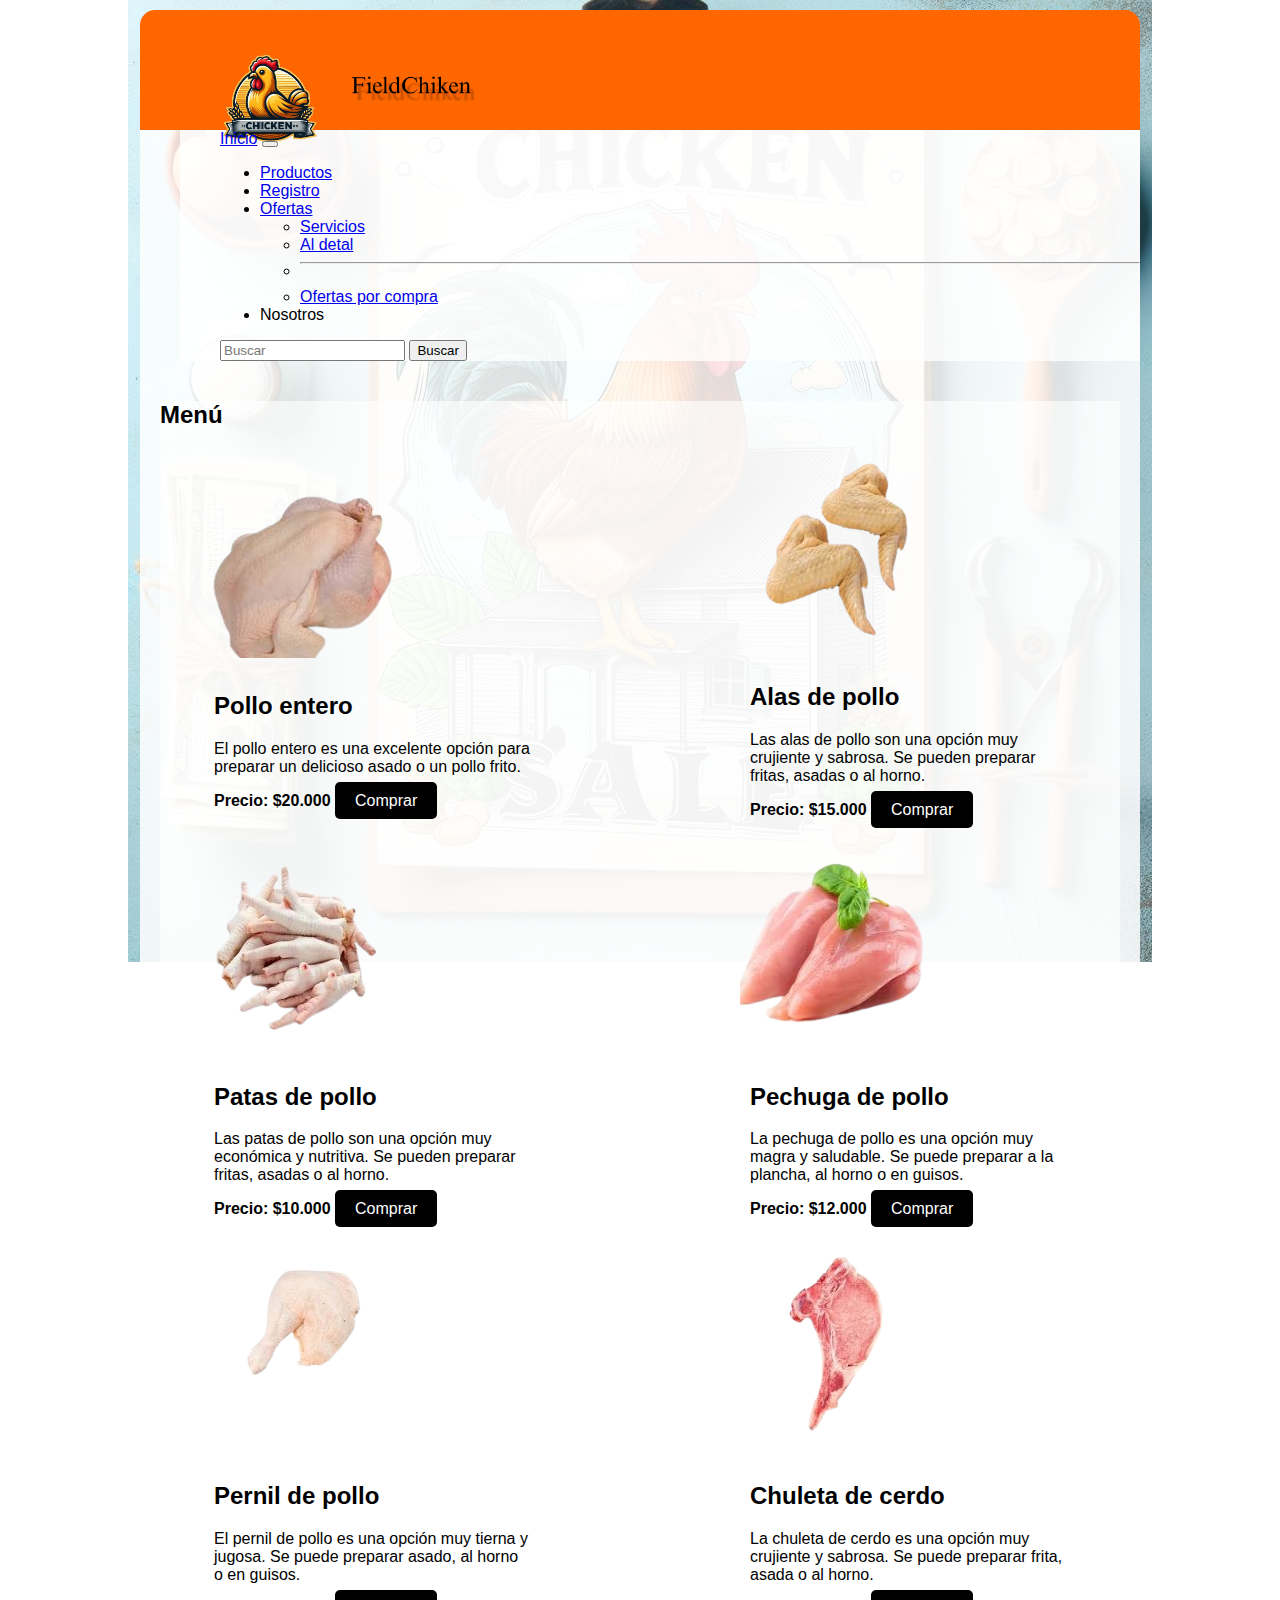
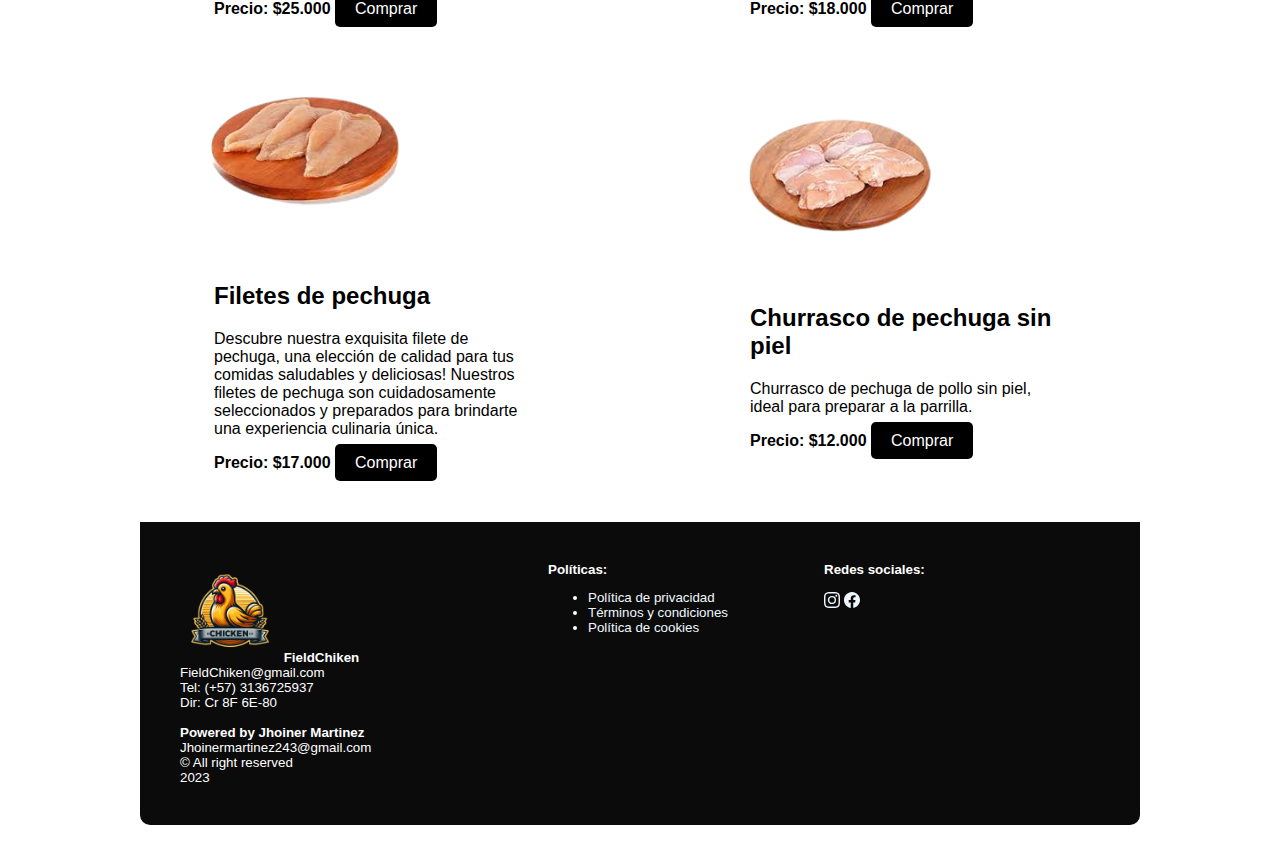
<file: index.html>
<!DOCTYPE html>
<html lang="es">
<head>
    <meta charset="UTF-8">
    <meta name="viewport" content="width=device-width, initial-scale=1.0">
    <link rel="stylesheet" href="estilos/estilo_general.css">
    <link href="https://cdn.jsdelivr.net/npm/bootstrap@5.3.2/dist/css/bootstrap.min.css" rel="stylesheet" integrity="sha384-T3c6CoIi6uLrA9TneNEoa7RxnatzjcDSCmG1MXxSR1GAsXEV/Dwwykc2MPK8M2HN" crossorigin="anonymous">
    <script src="https://cdn.jsdelivr.net/npm/bootstrap@5.3.2/dist/js/bootstrap.bundle.min.js" integrity="sha384-C6RzsynM9kWDrMNeT87bh95OGNyZPhcTNXj1NW7RuBCsyN/o0jlpcV8Qyq46cDfL" crossorigin="anonymous"></script>
    <title>Inicio bienvenido</title>
</head>
<body>
    <div class="container">
        <header>
            <img src="imagenes/renova.png.png" alt="" height="120px" width="120px">
            <img src="imagenes/Picsart_23-12-03_17-24-57-703.png" alt="" height="150px" width="150px">
            
        </header>
       

        <nav>
          
          <nav class="navbar navbar-expand-lg" style="justify-content: center;">
            <div class="container-fluid">
              <a class="navbar-brand" href="index.html">Inicio</a>
              <button class="navbar-toggler" type="button" data-bs-toggle="collapse" data-bs-target="#navbarSupportedContent" aria-controls="navbarSupportedContent" aria-expanded="false" aria-label="Toggle navigation">
                <span class="navbar-toggler-icon"></span>
              </button>
              <div class="collapse navbar-collapse" id="navbarSupportedContent">
                <ul class="navbar-nav me-auto mb-2 mb-lg-0">
                  <li class="nav-item">
                    <a class="nav-link active" aria-current="page" href="productos.html">Productos</a>
          
                  </li>
                  <li class="nav-item">
                    <a class="nav-link" href="registro.html">Registro</a>
                  </li>
                  <li class="nav-item dropdown">
                    <a class="nav-link dropdown-toggle" href="#" role="button" data-bs-toggle="dropdown" aria-expanded="false">
                      Ofertas
                    </a>
                    <ul class="dropdown-menu">
                      <li><a class="dropdown-item" href="#">Servicios</a></li>
                      <li><a class="dropdown-item" href="#">Al detal</a></li>
                      <li><hr class="dropdown-divider"></li>
                      <li><a class="dropdown-item" href="ofertas.html">Ofertas por compra</a></li>
                    </ul>
                  </li>
                  <li class="nav-item">
                    <a class="nav-link disabled" aria-disabled="true">Nosotros</a>
                  </li>
                </ul>
                <form class="d-flex" role="Buscar">
                  <input class="form-control me-2" type="Buscar" placeholder="Buscar" aria-label="Buscar">
                  <button class="btn btn-outline-success" type="submit">Buscar</button>
                </form>
              </div>
            </div>
          </nav>
      </nav>
        <div class="contenido">
            <main>
              <section class="menu">
                <h2>Menú</h2>
                <div class="productos">
                  <section class="producto-lado-a-lado">
                    <div class="imagen">
                      <img src="imagenes/pollo.png" alt="Pollo entero" width="200" height="200">
                    </div>
                    <div class="informacion">
                      <h2>Pollo entero</h2>
                      <p>El pollo entero es una excelente opción para preparar un delicioso asado o un pollo frito.</p>
                      <strong>Precio: $20.000</strong>
                      <a href="pollo.html" class="boton-compra">
                        Comprar
                      </a>
                    </div>                                                             
                  </section>

                  <div class="espacio"></div>
                  <section class="producto-lado-a-lado">
                    <div class="imagen">
                      <img src="imagenes/Ala.png" alt="Alas de pollo" width="200" height="200">
                    </div>
                    <div class="informacion">
                      <h2>Alas de pollo</h2>
                      <p>Las alas de pollo son una opción muy crujiente y sabrosa. Se pueden preparar fritas, asadas o al horno.</p>
                      <strong>Precio: $15.000</strong>
                      <a href="#" class="boton-compra">
                        Comprar
                      </a>
                    </div>
                  </section>
                  <section class="producto-lado-a-lado">
                    <div class="imagen">
                      <img src="imagenes/pata.png" alt="Patas de pollo" width="200" height="200">
                    </div>
                    <div class="informacion">
                      <h2>Patas de pollo</h2>
                      <p>Las patas de pollo son una opción muy económica y nutritiva. Se pueden preparar fritas, asadas o al horno.</p>
                      <strong>Precio: $10.000</strong>
                      <a href="#" class="boton-compra">
                        Comprar
                      </a>
                    </div>
                  </section>
                  <div class="espacio"></div>
                  <section class="producto-lado-a-lado">
                    <div class="imagen">
                      <img src="imagenes/pechuga.png" alt="Pechuga de pollo" width="200" height="200">
                    </div>
                    <div class="informacion">
                      <h2>Pechuga de pollo</h2>
                      <p>La pechuga de pollo es una opción muy magra y saludable. Se puede preparar a la plancha, al horno o en guisos.</p>
                      <strong>Precio: $12.000</strong>
                      <a href="#" class="boton-compra">
                        Comprar
                      </a>
                    </div>
                  </section>
                </div>
              </section>
              <section class="menu">
            
                <div class="productos">
                  <section class="producto-lado-a-lado">
                    <div class="imagen">
                      <img src="imagenes/pernil2.png" alt="Pernil de pollo" width="200" height="200">
                    </div>
                    <div class="informacion">
                      <h2>Pernil de pollo</h2>
                      <p>El pernil de pollo es una opción muy tierna y jugosa. Se puede preparar asado, al horno o en guisos.</p>
                      <strong>Precio: $25.000</strong>
                      <a href="pernil-de-pollo.html" class="boton-compra">
                        Comprar
                      </a>
                    </div>
                  </section>
                  <div class="espacio"></div>
                  <section class="producto-lado-a-lado">
                    <div class="imagen">
                      <img src="imagenes/chuleta.png" alt="Chuleta de pollo" width="200" height="200">
                    </div>
                    <div class="informacion">
                      <h2>Chuleta de cerdo</h2>
                      <p>La chuleta de cerdo es una opción muy crujiente y sabrosa. Se puede preparar frita, asada o al horno.</p>
                      <strong>Precio: $18.000</strong>
                      <a href="chuleta-de-pollo.html" class="boton-compra">
                        Comprar
                      </a>
                    </div>
                  </section>
                </div>
                <div class="productos">
                <section class="producto-lado-a-lado">
                  <div class="imagen">
                    <img src="imagenes/filetes-removebg-preview.png" alt="Chuleta de pollo" width="200" height="200">
                  </div>
                  <div class="informacion">
                    <h2>Filetes de pechuga</h2>
                    <p>Descubre nuestra exquisita filete de pechuga, una elección de calidad para tus comidas saludables y deliciosas! Nuestros filetes de pechuga son cuidadosamente seleccionados y preparados para brindarte una experiencia culinaria única. </p>
                    <strong>Precio: $17.000</strong>
                    <a href="filetes-de-pollo.html" class="boton-compra">
                      Comprar
                    </a>
                  </div>
                </section>
                <div class="espacio"></div>
                <section class="producto-lado-a-lado">
                  <div class="imagen">
                    <img src="imagenes/imageschurrasco-removebg-preview.png" alt="Chuleta de pollo" width="200" height="200">
                  </div>
                  <div class="informacion">
                    <h2>Churrasco de pechuga sin piel</h2>
                    <p>Churrasco de pechuga de pollo sin piel, ideal para preparar a la parrilla. </p>
                    <strong>Precio: $12.000</strong>
                    <a href="churrasco-de-pollo.html" class="boton-compra">
                      Comprar
                    </a>
                  </div>
                </section>
              </div>
              
            </main>

           
        </div>
        <footer>
            <div class="izq">
              <img src="imagenes/renova.png.png" alt="" height="100px" width="100px">
                <strong>FieldChiken</strong><br>
                FieldChiken@gmail.com<br>
                Tel: (+57) 3136725937<br>
                Dir: Cr 8F 6E-80<br><br>
                <strong>Powered by Jhoiner Martinez</strong><br>
                Jhoinermartinez243@gmail.com<br>
                &copy; All right reserved<br>
                2023
            </div>

            <div class="centro">
                <strong>Políticas:</strong><br>
                <ul>
                    <li><a href="##">Política de privacidad</a></li>
                    <li><a href="##">Términos y condiciones</a></li>
                    <li><a href="##">Política de cookies</a></li>
                </ul>
            </div>

            <div class="der">
                <strong>Redes sociales:</strong><br><br>
                <a href="https://www.instagram.com"><svg xmlns="http://www.w3.org/2000/svg" width="16" height="16" fill="currentColor" class="bi bi-instagram" viewBox="0 0 16 16">
                    <path d="M8 0C5.829 0 5.556.01 4.703.048 3.85.088 3.269.222 2.76.42a3.917 3.917 0 0 0-1.417.923A3.927 3.927 0 0 0 .42 2.76C.222 3.268.087 3.85.048 4.7.01 5.555 0 5.827 0 8.001c0 2.172.01 2.444.048 3.297.04.852.174 1.433.372 1.942.205.526.478.972.923 1.417.444.445.89.719 1.416.923.51.198 1.09.333 1.942.372C5.555 15.99 5.827 16 8 16s2.444-.01 3.298-.048c.851-.04 1.434-.174 1.943-.372a3.916 3.916 0 0 0 1.416-.923c.445-.445.718-.891.923-1.417.197-.509.332-1.09.372-1.942C15.99 10.445 16 10.173 16 8s-.01-2.445-.048-3.299c-.04-.851-.175-1.433-.372-1.941a3.926 3.926 0 0 0-.923-1.417A3.911 3.911 0 0 0 13.24.42c-.51-.198-1.092-.333-1.943-.372C10.443.01 10.172 0 7.998 0h.003zm-.717 1.442h.718c2.136 0 2.389.007 3.232.046.78.035 1.204.166 1.486.275.373.145.64.319.92.599.28.28.453.546.598.92.11.281.24.705.275 1.485.039.843.047 1.096.047 3.231s-.008 2.389-.047 3.232c-.035.78-.166 1.203-.275 1.485a2.47 2.47 0 0 1-.599.919c-.28.28-.546.453-.92.598-.28.11-.704.24-1.485.276-.843.038-1.096.047-3.232.047s-2.39-.009-3.233-.047c-.78-.036-1.203-.166-1.485-.276a2.478 2.478 0 0 1-.92-.598 2.48 2.48 0 0 1-.6-.92c-.109-.281-.24-.705-.275-1.485-.038-.843-.046-1.096-.046-3.233 0-2.136.008-2.388.046-3.231.036-.78.166-1.204.276-1.486.145-.373.319-.64.599-.92.28-.28.546-.453.92-.598.282-.11.705-.24 1.485-.276.738-.034 1.024-.044 2.515-.045v.002zm4.988 1.328a.96.96 0 1 0 0 1.92.96.96 0 0 0 0-1.92zm-4.27 1.122a4.109 4.109 0 1 0 0 8.217 4.109 4.109 0 0 0 0-8.217zm0 1.441a2.667 2.667 0 1 1 0 5.334 2.667 2.667 0 0 1 0-5.334z"/>
                </svg></a>
                <a href="https://www.facebook.com/"><svg xmlns="http://www.w3.org/2000/svg" width="16" height="16" fill="currentColor" class="bi bi-facebook" viewBox="0 0 16 16">
                    <path d="M16 8.049c0-4.446-3.582-8.05-8-8.05C3.58 0-.002 3.603-.002 8.05c0 4.017 2.926 7.347 6.75 7.951v-5.625h-2.03V8.05H6.75V6.275c0-2.017 1.195-3.131 3.022-3.131.876 0 1.791.157 1.791.157v1.98h-1.009c-.993 0-1.303.621-1.303 1.258v1.51h2.218l-.354 2.326H9.25V16c3.824-.604 6.75-3.934 6.75-7.951"/>
                  </svg></a>
            </div>
        </footer>
    </div>
</body>
</html>
</file>
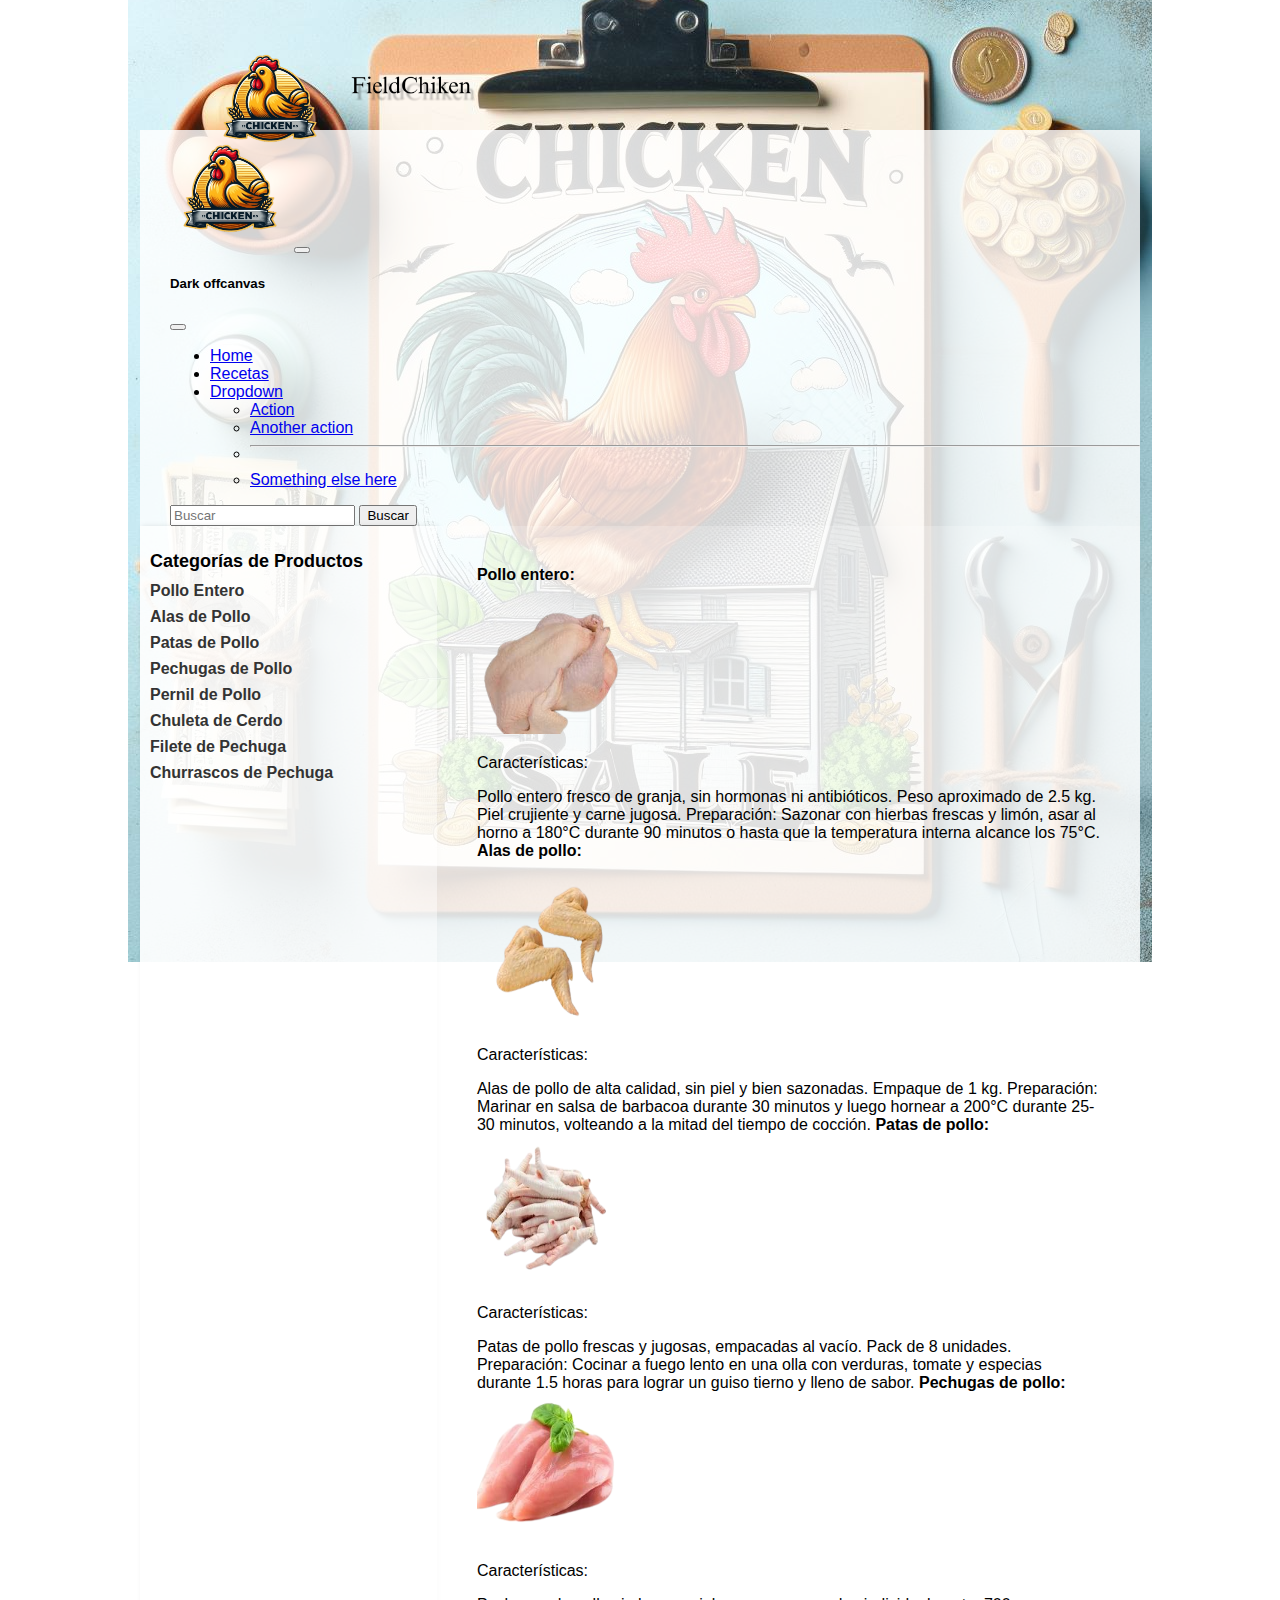
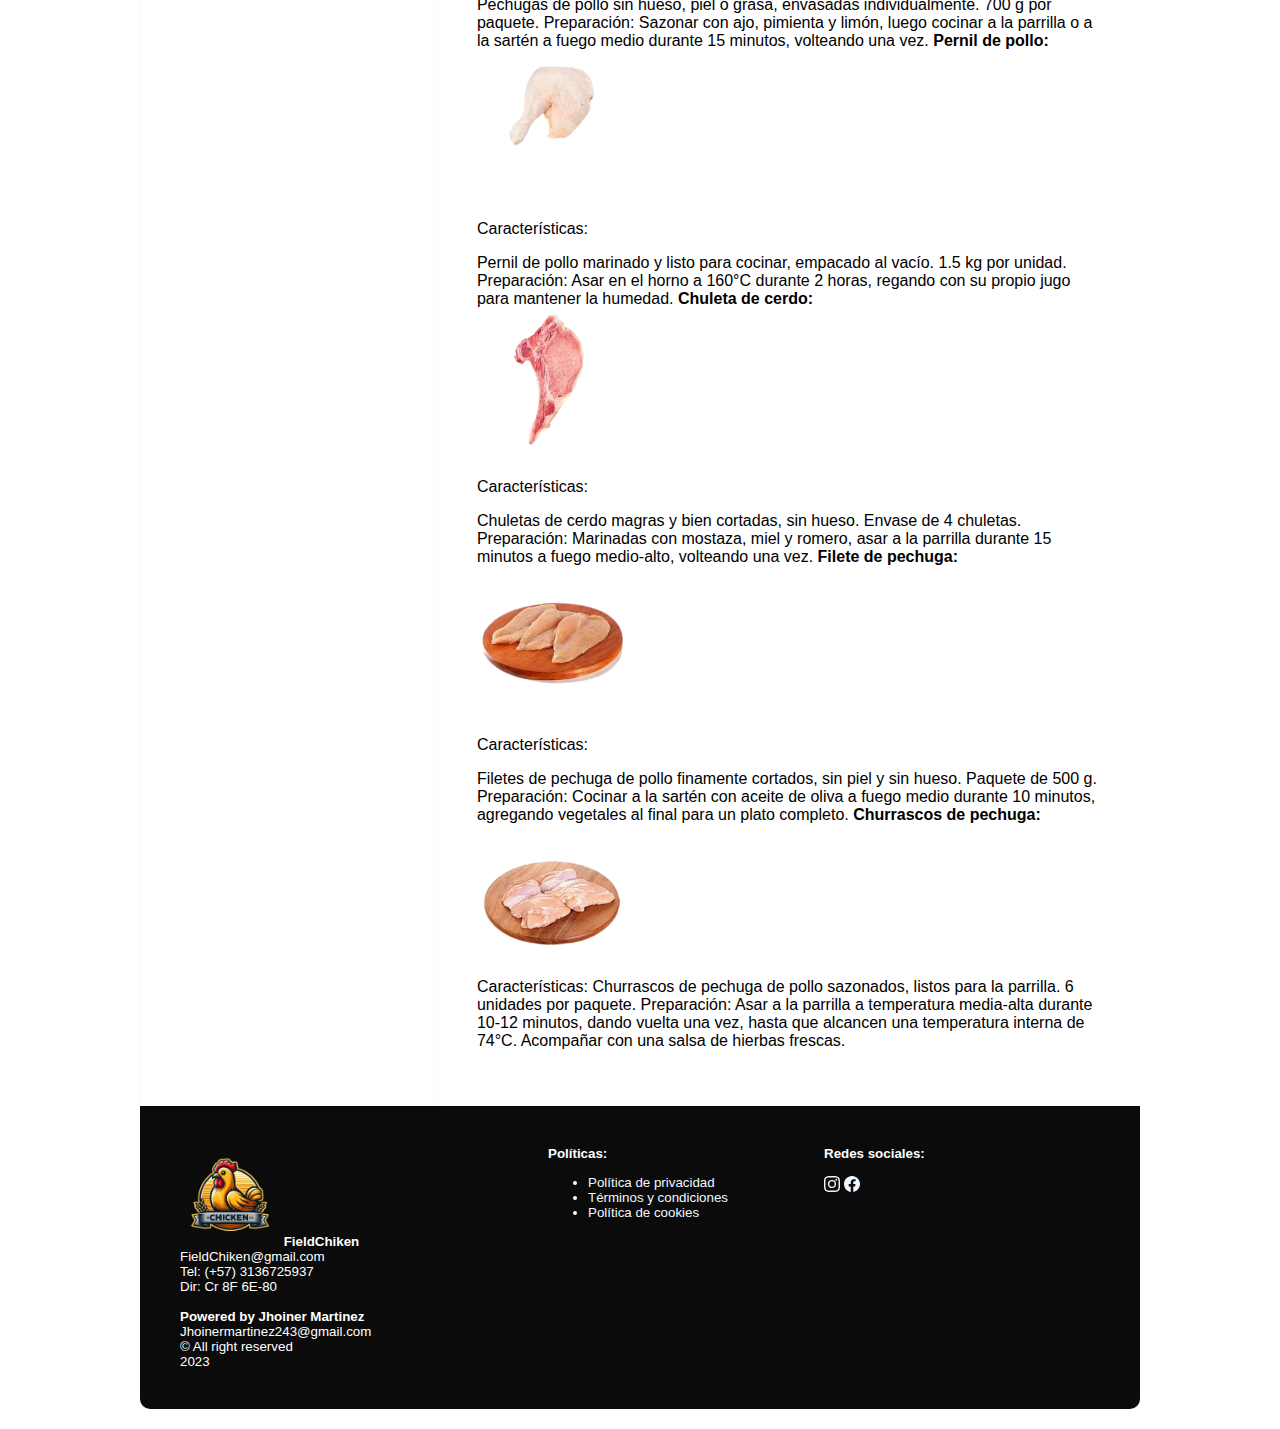
<file: productos.html>
<!DOCTYPE html>
<html lang="es">
<head>
    <meta charset="UTF-8">
    <meta name="viewport" content="width=device-width, initial-scale=1.0">
    <link rel="stylesheet" href="estilos/estilo_copy.css">
    <link href="https://cdn.jsdelivr.net/npm/bootstrap@5.3.2/dist/css/bootstrap.min.css" rel="stylesheet" integrity="sha384-T3c6CoIi6uLrA9TneNEoa7RxnatzjcDSCmG1MXxSR1GAsXEV/Dwwykc2MPK8M2HN" crossorigin="anonymous">
    <script src="https://cdn.jsdelivr.net/npm/bootstrap@5.3.2/dist/js/bootstrap.bundle.min.js" integrity="sha384-C6RzsynM9kWDrMNeT87bh95OGNyZPhcTNXj1NW7RuBCsyN/o0jlpcV8Qyq46cDfL" crossorigin="anonymous"></script>
    <title>Inicio bienvenido</title>
</head>
<body>
    <div class="container">
        <header>
          <a href="index.html"><img src="imagenes/renova.png.png" alt="" height="120px" width="120px"></a>
          <img src="imagenes/Picsart_23-12-03_17-24-57-703.png" alt="" height="150px" width="150px">
            
        </header>
       

        <nav class="navbar navbar-dark bg-dark fixed-top">
          <div class="container-fluid">
            <a href="index.html"><img src="imagenes/renova.png.png" alt="" height="120px" width="120px"></a><a class="navbar-brand" href="#"></a>
            <button class="navbar-toggler" type="button" data-bs-toggle="offcanvas" data-bs-target="#offcanvasDarkNavbar" aria-controls="offcanvasDarkNavbar" aria-label="Toggle navigation">
              <span class="navbar-toggler-icon"></span>
            </button>
            <div class="offcanvas offcanvas-end text-bg-dark" tabindex="-1" id="offcanvasDarkNavbar" aria-labelledby="offcanvasDarkNavbarLabel">
              <div class="offcanvas-header">
                <h5 class="offcanvas-title" id="offcanvasDarkNavbarLabel">Dark offcanvas</h5>
                <button type="button" class="btn-close btn-close-white" data-bs-dismiss="offcanvas" aria-label="Close"></button>
              </div>
              <div class="offcanvas-body">
                <ul class="navbar-nav justify-content-end flex-grow-1 pe-3">
                  <li class="nav-item">
                    <a class="nav-link active" aria-current="page" href="#">Home</a>
                  </li>
                  <li class="nav-item">
                    <a class="nav-link" href="recetas.html">Recetas</a>
                  </li>
                  <li class="nav-item dropdown">
                    <a class="nav-link dropdown-toggle" href="#" role="button" data-bs-toggle="dropdown" aria-expanded="false">
                      Dropdown
                    </a>
                    <ul class="dropdown-menu dropdown-menu-dark">
                      <li><a class="dropdown-item" href="#">Action</a></li>
                      <li><a class="dropdown-item" href="#">Another action</a></li>
                      <li>
                        <hr class="dropdown-divider">
                      </li>
                      <li><a class="dropdown-item" href="#">Something else here</a></li>
                    </ul>
                  </li>
                </ul>
                <form class="d-flex mt-3" role="Buscar">
                  <input class="form-control me-2" type="Buscar" placeholder="Buscar" aria-label="Buscar">
                  <button class="btn btn-success" type="submit">Buscar</button>
                </form>
              </div>
            </div>
          </div>
        </nav>
        <div class="contenido">
          <aside class="product-navigation">
            <div class="izq">
            <h2>Categorías de Productos</h2>
            <ul>
                <li><a href="#pollo-entero">Pollo Entero</a></li>
                <li><a href="#alas-de-pollo">Alas de Pollo</a></li>
                <li><a href="#patas-de-pollo">Patas de Pollo</a></li>
                <li><a href="#pechugas-de-pollo">Pechugas de Pollo</a></li>
                <li><a href="#pernil-de-pollo">Pernil de Pollo</a></li>
                <li><a href="#chuleta-de-cerdo">Chuleta de Cerdo</a></li>
                <li><a href="#filete-de-pechuga">Filete de Pechuga</a></li>
                <li><a href="#churrascos-de-pechuga">Churrascos de Pechuga</a></li>
            </ul>
          </div>
        </aside>
            <main>
             
             
              <strong>Pollo entero:</strong>
              <div class="imagen">
                <img src="imagenes/pollo.png" alt="Pollo entero" width="150" height="150">
              </div>
              <p>Características:</p>
              <p>
              Pollo entero fresco de granja, sin hormonas ni antibióticos. Peso aproximado de 2.5 kg. Piel crujiente y carne jugosa.
              Preparación: Sazonar con hierbas frescas y limón, asar al horno a 180°C durante 90 minutos o hasta que la temperatura interna alcance los 75°C.

              <strong>Alas de pollo:</strong>
              <div class="imagen">
                <img src="imagenes/Ala.png" alt="Alas de pollo" width="150" height="150">
              </div>
              <p>Características:</p>
            
              Alas de pollo de alta calidad, sin piel y bien sazonadas. Empaque de 1 kg.
              Preparación: Marinar en salsa de barbacoa durante 30 minutos y luego hornear a 200°C durante 25-30 minutos, volteando a la mitad del tiempo de cocción.

              <strong>Patas de pollo:</strong>
              <div class="imagen">
                <img src="imagenes/pata.png" alt="Alas de pollo" width="150" height="150">
              </div>
              <p>Características:</p> 
              Patas de pollo frescas y jugosas, empacadas al vacío. Pack de 8 unidades.
              Preparación: Cocinar a fuego lento en una olla con verduras, tomate y especias durante 1.5 horas para lograr un guiso tierno y lleno de sabor.
              <strong>Pechugas de pollo:</strong>
              <div class="imagen">
                <img src="imagenes/pechuga.png" alt="Alas de pollo" width="150" height="150">
              </div>
              <p>Características:</p> 
               Pechugas de pollo sin hueso, piel o grasa, envasadas individualmente. 700 g por paquete.
              Preparación: Sazonar con ajo, pimienta y limón, luego cocinar a la parrilla o a la sartén a fuego medio durante 15 minutos, volteando una vez.
              <strong>Pernil de pollo:</strong>
              <div class="imagen">
                <img src="imagenes/pernil2.png" alt="Alas de pollo" width="150" height="150">
              </div>
              <p>Características:</p> 
              Pernil de pollo marinado y listo para cocinar, empacado al vacío. 1.5 kg por unidad.
              Preparación: Asar en el horno a 160°C durante 2 horas, regando con su propio jugo para mantener la humedad.
              <strong>Chuleta de cerdo:</strong>
              <div class="imagen">
                <img src="imagenes/chuleta.png" alt="Alas de pollo" width="150" height="150">
              </div>
              <p>Características:</p> 
              Chuletas de cerdo magras y bien cortadas, sin hueso. Envase de 4 chuletas.
              Preparación: Marinadas con mostaza, miel y romero, asar a la parrilla durante 15 minutos a fuego medio-alto, volteando una vez.
              <strong>Filete de pechuga:</strong>
              <div class="imagen">
                <img src="imagenes/filetes-removebg-preview.png" alt="Alas de pollo" width="150" height="150">
              </div>
              <p>Características:</p> 
               Filetes de pechuga de pollo finamente cortados, sin piel y sin hueso. Paquete de 500 g.
              Preparación: Cocinar a la sartén con aceite de oliva a fuego medio durante 10 minutos, agregando vegetales al final para un plato completo.
             <strong> Churrascos de pechuga:</strong>
              <div class="imagen">
                <img src="imagenes/imageschurrasco-removebg-preview.png" alt="Alas de pollo" width="150" height="150">
              </div>
              Características: Churrascos de pechuga de pollo sazonados, listos para la parrilla. 6 unidades por paquete.
              Preparación: Asar a la parrilla a temperatura media-alta durante 10-12 minutos, dando vuelta una vez, hasta que alcancen una temperatura interna de 74°C. Acompañar con una salsa de hierbas frescas.
              </p>
            </main>
            

           
        </div>
        <footer>
            <div class="izq">
              <img src="imagenes/renova.png.png" alt="" height="100px" width="100px">
                <strong>FieldChiken</strong><br>
                FieldChiken@gmail.com<br>
                Tel: (+57) 3136725937<br>
                Dir: Cr 8F 6E-80<br><br>
                <strong>Powered by Jhoiner Martinez</strong><br>
                Jhoinermartinez243@gmail.com<br>
                &copy; All right reserved<br>
                2023
            </div>

            <div class="centro">
                <strong>Políticas:</strong><br>
                <ul>
                    <li><a href="##">Política de privacidad</a></li>
                    <li><a href="##">Términos y condiciones</a></li>
                    <li><a href="##">Política de cookies</a></li>
                </ul>
            </div>

            <div class="der">
                <strong>Redes sociales:</strong><br><br>
                <a href="https://www.instagram.com"><svg xmlns="http://www.w3.org/2000/svg" width="16" height="16" fill="currentColor" class="bi bi-instagram" viewBox="0 0 16 16">
                    <path d="M8 0C5.829 0 5.556.01 4.703.048 3.85.088 3.269.222 2.76.42a3.917 3.917 0 0 0-1.417.923A3.927 3.927 0 0 0 .42 2.76C.222 3.268.087 3.85.048 4.7.01 5.555 0 5.827 0 8.001c0 2.172.01 2.444.048 3.297.04.852.174 1.433.372 1.942.205.526.478.972.923 1.417.444.445.89.719 1.416.923.51.198 1.09.333 1.942.372C5.555 15.99 5.827 16 8 16s2.444-.01 3.298-.048c.851-.04 1.434-.174 1.943-.372a3.916 3.916 0 0 0 1.416-.923c.445-.445.718-.891.923-1.417.197-.509.332-1.09.372-1.942C15.99 10.445 16 10.173 16 8s-.01-2.445-.048-3.299c-.04-.851-.175-1.433-.372-1.941a3.926 3.926 0 0 0-.923-1.417A3.911 3.911 0 0 0 13.24.42c-.51-.198-1.092-.333-1.943-.372C10.443.01 10.172 0 7.998 0h.003zm-.717 1.442h.718c2.136 0 2.389.007 3.232.046.78.035 1.204.166 1.486.275.373.145.64.319.92.599.28.28.453.546.598.92.11.281.24.705.275 1.485.039.843.047 1.096.047 3.231s-.008 2.389-.047 3.232c-.035.78-.166 1.203-.275 1.485a2.47 2.47 0 0 1-.599.919c-.28.28-.546.453-.92.598-.28.11-.704.24-1.485.276-.843.038-1.096.047-3.232.047s-2.39-.009-3.233-.047c-.78-.036-1.203-.166-1.485-.276a2.478 2.478 0 0 1-.92-.598 2.48 2.48 0 0 1-.6-.92c-.109-.281-.24-.705-.275-1.485-.038-.843-.046-1.096-.046-3.233 0-2.136.008-2.388.046-3.231.036-.78.166-1.204.276-1.486.145-.373.319-.64.599-.92.28-.28.546-.453.92-.598.282-.11.705-.24 1.485-.276.738-.034 1.024-.044 2.515-.045v.002zm4.988 1.328a.96.96 0 1 0 0 1.92.96.96 0 0 0 0-1.92zm-4.27 1.122a4.109 4.109 0 1 0 0 8.217 4.109 4.109 0 0 0 0-8.217zm0 1.441a2.667 2.667 0 1 1 0 5.334 2.667 2.667 0 0 1 0-5.334z"/>
                </svg></a>
                <a href="https://www.facebook.com/"><svg xmlns="http://www.w3.org/2000/svg" width="16" height="16" fill="currentColor" class="bi bi-facebook" viewBox="0 0 16 16">
                    <path d="M16 8.049c0-4.446-3.582-8.05-8-8.05C3.58 0-.002 3.603-.002 8.05c0 4.017 2.926 7.347 6.75 7.951v-5.625h-2.03V8.05H6.75V6.275c0-2.017 1.195-3.131 3.022-3.131.876 0 1.791.157 1.791.157v1.98h-1.009c-.993 0-1.303.621-1.303 1.258v1.51h2.218l-.354 2.326H9.25V16c3.824-.604 6.75-3.934 6.75-7.951"/>
                  </svg></a>
            </div>
        </footer>
    </div>
</body>
</html>
</file>
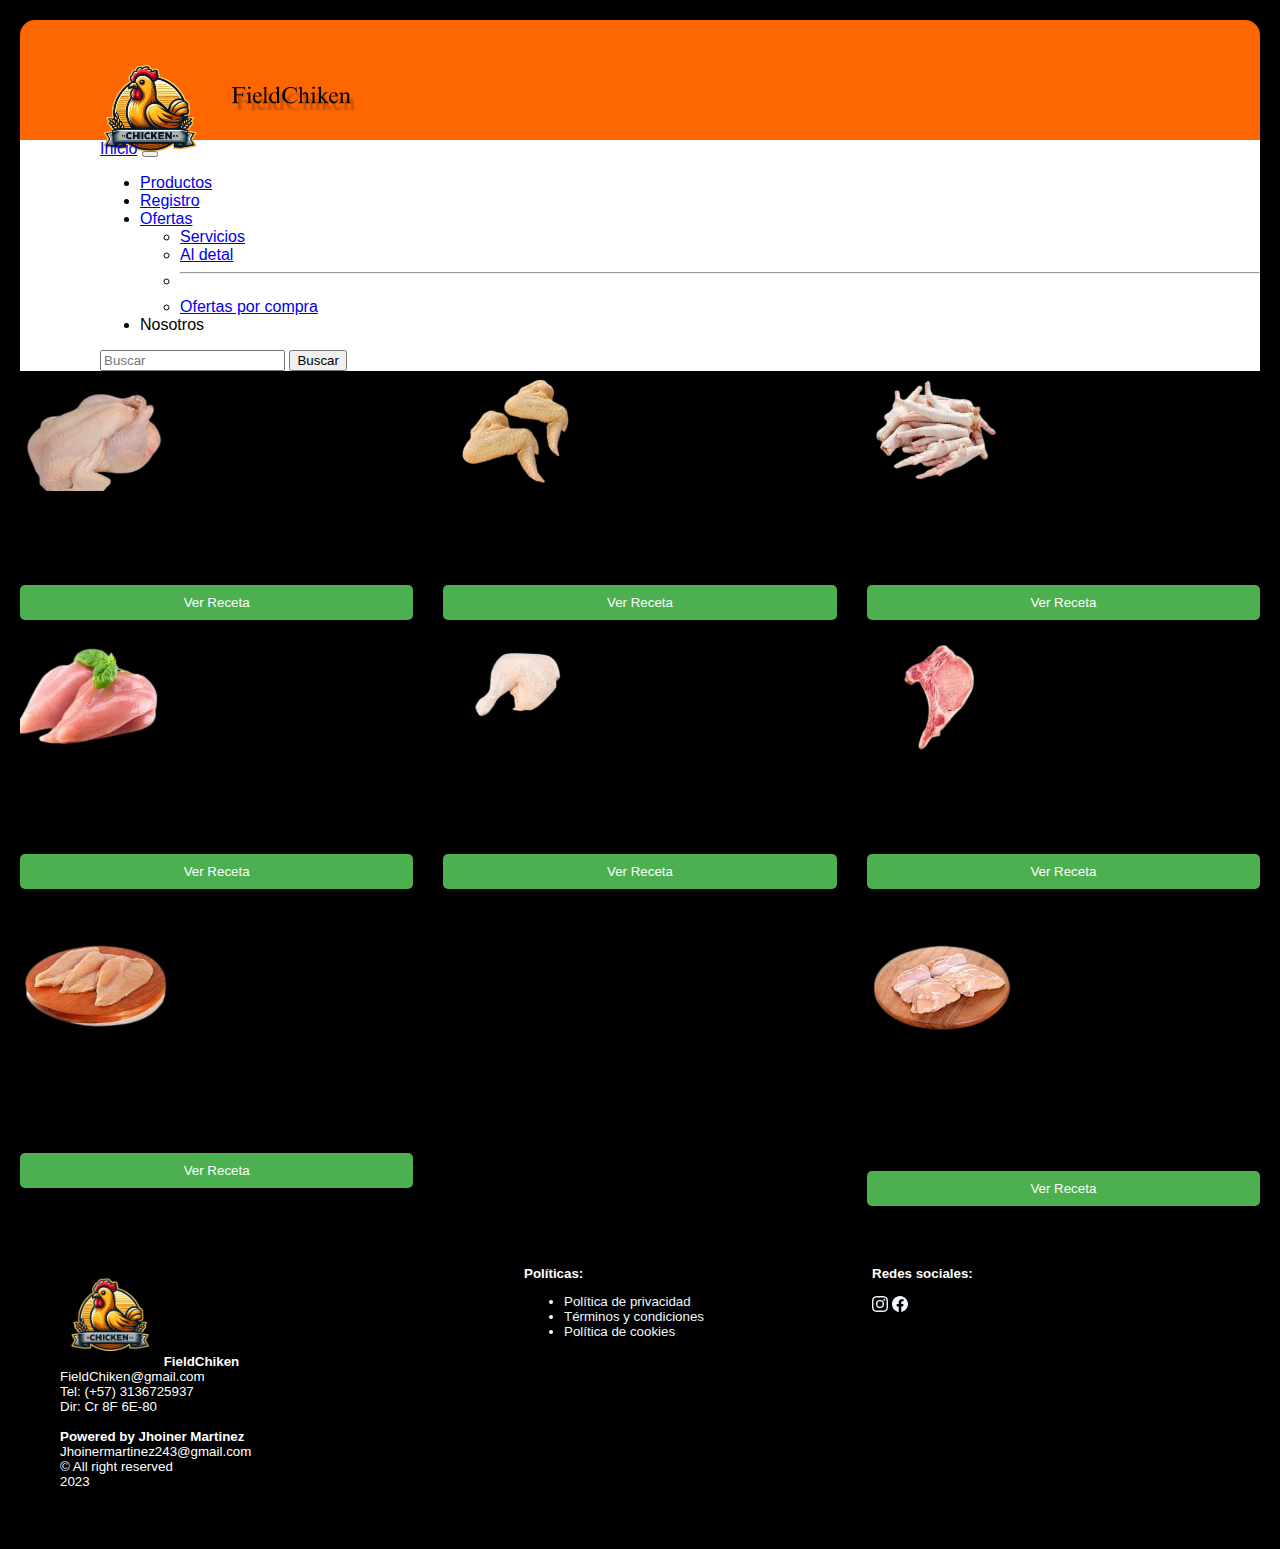
<file: recetas.html>
<!DOCTYPE html>
<html lang="es">
<head>
    <meta charset="UTF-8">
    <meta name="viewport" content="width=device-width, initial-scale=1.0">
    <link rel="stylesheet" href="estilos/recetas.css">
    <link href="https://cdn.jsdelivr.net/npm/bootstrap@5.3.2/dist/css/bootstrap.min.css" rel="stylesheet" integrity="sha384-T3c6CoIi6uLrA9TneNEoa7RxnatzjcDSCmG1MXxSR1GAsXEV/Dwwykc2MPK8M2HN" crossorigin="anonymous">
    <script src="https://cdn.jsdelivr.net/npm/bootstrap@5.3.2/dist/js/bootstrap.bundle.min.js" integrity="sha384-C6RzsynM9kWDrMNeT87bh95OGNyZPhcTNXj1NW7RuBCsyN/o0jlpcV8Qyq46cDfL" crossorigin="anonymous"></script>
    <title>Inicio bienvenido</title>
</head>
</head>
<body>
  <header>
    <a href="index.html"><img src="imagenes/renova.png.png" alt="" height="120px" width="120px"></a>
    <img src="imagenes/Picsart_23-12-03_17-24-57-703.png" alt="" height="150px" width="150px">
      
  </header>
  <nav>
          
    <nav class="navbar navbar-expand-lg" style="justify-content: center;">
      <div class="container-fluid">
        <a class="navbar-brand" href="index.html">Inicio</a>
        <button class="navbar-toggler" type="button" data-bs-toggle="collapse" data-bs-target="#navbarSupportedContent" aria-controls="navbarSupportedContent" aria-expanded="false" aria-label="Toggle navigation">
          <span class="navbar-toggler-icon"></span>
        </button>
        <div class="collapse navbar-collapse" id="navbarSupportedContent">
          <ul class="navbar-nav me-auto mb-2 mb-lg-0">
            <li class="nav-item">
              <a class="nav-link active" aria-current="page" href="productos.html">Productos</a>
    
            </li>
            <li class="nav-item">
              <a class="nav-link" href="registro.html">Registro</a>
            </li>
            <li class="nav-item dropdown">
              <a class="nav-link dropdown-toggle" href="#" role="button" data-bs-toggle="dropdown" aria-expanded="false">
                Ofertas
              </a>
              <ul class="dropdown-menu">
                <li><a class="dropdown-item" href="#">Servicios</a></li>
                <li><a class="dropdown-item" href="#">Al detal</a></li>
                <li><hr class="dropdown-divider"></li>
                <li><a class="dropdown-item" href="#">Ofertas por compra</a></li>
              </ul>
            </li>
            <li class="nav-item">
              <a class="nav-link disabled" aria-disabled="true">Nosotros</a>
            </li>
          </ul>
          <form class="d-flex" role="Buscar">
            <input class="form-control me-2" type="Buscar" placeholder="Buscar" aria-label="Buscar">
            <button class="btn btn-outline-success" type="submit">Buscar</button>
          </form>
        </div>
      </div>
    </nav>
</nav>
    
  <section>
    <section class="menu"></section>
    <div class="product">
      <img src="imagenes/pollo.png" alt="Pollo entero" width="150" height="150">
        <h2>Pollo Entero</h2>
        <p>Jugoso pollo entero, fresco y de granja.</p>
        
        <button onclick="showRecipe('pollo-entero-recipe')">Ver Receta</button>
    </div>

    <div class="product">
      <img src="imagenes/Ala.png" alt="Pollo entero" width="150" height="150">
        <h2>Alas de Pollo</h2>
        <p>Alas de pollo crujientes y bien sazonadas.</p>
        
        <button onclick="showRecipe('alas-pollo-recipe')">Ver Receta</button>
    </div>

    <div class="product">
      <img src="imagenes/pata.png" alt="Pollo entero" width="150" height="150">
        <h2>Patas de Pollo</h2>
        <p>Perfectas para guisos y platos reconfortantes.</p>
       
        <button onclick="showRecipe('patas-pollo-recipe')">Ver Receta</button>
    </div>

    <div class="product">
      <img src="imagenes/pechuga.png" alt="Pollo entero" width="150" height="150">
        <h2>Pechugas de Pollo</h2>
        <p>Filetes de pechuga de pollo tiernos y sin hueso.</p>
        
        <button onclick="showRecipe('pechugas-pollo-recipe')">Ver Receta</button>
    </div>

    <div class="product">
      <img src="imagenes/pernil2.png" alt="Pollo entero" width="150" height="150">
        <h2>Pernil de Pollo</h2>
        <p>Porción jugosa y sabrosa de pollo.</p>
        
        <button onclick="showRecipe('pernil-pollo-recipe')">Ver Receta</button>
    </div>

    <div class="product">
      <img src="imagenes/chuleta.png" alt="Pollo entero" width="150" height="150">
        <h2>Chuleta de Cerdo</h2>
        <p>Chuletas de cerdo jugosas y listas para cocinar.</p>
        
        <button onclick="showRecipe('chuletas-cerdo-recipe')">Ver Receta</button>
    </div>

    <div class="product">
      <img src="imagenes/filetes-removebg-preview.png" alt="Pollo entero" width="150" height="150">
        <h2>Filete de Pechuga</h2>
        <p>Filetes delgados y versátiles de pechuga de pollo.</p>
        
        <button onclick="showRecipe('filetes-pechuga-recipe')">Ver Receta</button>
    </div>

    <div class="product">
      <img src="imagenes/imageschurrasco-removebg-preview.png" alt="Pollo entero" width="150" height="150">
        <h2>Churrascos de Pechuga</h2>
        <p>Churrascos de pechuga de pollo marinados y listos para asar.</p>
        
        <button onclick="showRecipe('churrascos-pechuga-recipe')">Ver Receta</button>
    </div>
</section>

<div class="recipe" id="pollo-entero-recipe" style="display:none;">
    <h2>Receta de Pollo Entero Asado con Hierbas</h2>
    <p>Sazona el pollo con sal y pimienta.</p>
    <p>Rellena la cavidad con ramitas de romero y rodajas de limón.</p>
    <p>Unta mantequilla de hierbas sobre la piel.</p>
    <p>Asa en el horno a 180°C durante 90 minutos.</p>
    <p>Deja reposar antes de cortar y disfruta con guarniciones frescas.</p>
</div>

<div class="recipe" id="alas-pollo-recipe" style="display:none;">
    <h2>Receta de Alitas de Pollo a la Barbacoa</h2>
    <p>Marinar las alas en salsa barbacoa, miel y salsa de soja.</p>
    <p>Hornear a 200°C durante 25-30 minutos.</p>
    <p>Voltear a la mitad del tiempo para una cocción uniforme.</p>
    <p>Servir con bastones de apio y aderezo de queso azul.</p>
    <p>¡Perfectas para aperitivos o comidas informales!</p>
</div>

<div class="recipe" id="patas-pollo-recipe" style="display:none;">
    <h2>Receta de Guiso de Patas de Pollo</h2>
    <p>Sofríe cebolla, ajo y zanahorias en aceite de oliva.</p>
    <p>Agrega las patas de pollo y dora ligeramente.</p>
    <p>Vierte caldo de pollo y tomate triturado.</p>
    <p>Cocina a fuego lento durante 1.5 horas.</p>
    <p>Sirve sobre arroz para un plato reconfortante.</p>
</div>

<div class="recipe" id="pechugas-pollo-recipe" style="display:none;">
    <h2>Receta de Pechugas de Pollo a la Parrilla</h2>
    <p>Sazona las pechugas con ajo, pimienta y limón.</p>
    <p>Cocina a la parrilla a fuego medio durante 15 minutos.</p>
    <p>Voltear a la mitad del tiempo para un dorado uniforme.</p>
    <p>Sirve con ensalada fresca o vegetales asados.</p>
    <p>¡Una opción saludable y deliciosa!</p>
</div>

<div class="recipe" id="pernil-pollo-recipe" style="display:none;">
    <h2>Receta de Pernil de Pollo al Horno</h2>
    <p>Coloca el pernil en una bandeja y sazona con sal y pimienta.</p>
    <p>Asa en el horno a 160°C durante 2 horas.</p>
    <p>Rocía con los jugos para mantener la humedad.</p>
    <p>Acompaña con puré de papas o verduras asadas.</p>
    <p>¡Una opción jugosa y llena de sabor!</p>
</div>

<div class="recipe" id="chuletas-cerdo-recipe" style="display:none;">
    <h2>Receta de Chuletas de Cerdo Glaseadas</h2>
    <p>Mezcla mostaza, miel, ajo picado y romero.</p>
    <p>Unta las chuletas con la mezcla y ásalas a la parrilla.</p>
    <p>Sirve con batatas asadas o arroz pilaf.</p>
    <p>El glaseado le da un toque dulce y sabroso.</p>
    <p>¡Perfecto para una cena especial!</p>
</div>

<div class="recipe" id="filetes-pechuga-recipe" style="display:none;">
    <h2>Receta de Salteado de Filetes de Pechuga</h2>
    <p>Corta los filetes en tiras y saltea con verduras mixtas (brócoli, zanahorias, pimientos).</p>
    <p>Agrega salsa de soja y jengibre al gusto.</p>
    <p>Sirve sobre arroz o fideos de huevo.</p>
    <p>Rápido, saludable y lleno de sabor.</p>
    <p>¡Perfecto para una comida rápida entre semana!</p>
</div>

<div class="recipe" id="churrascos-pechuga-recipe" style="display:none;">
    <h2>Receta de Churrascos de Pechuga con Salsa de Hierbas</h2>
    <p>Asa los churrascos a la parrilla.</p>
    <p>Mezcla perejil, albahaca, ajo, aceite de oliva y sal para hacer una salsa fresca.</p>
    <p>Sirve los churrascos con la salsa y acompañados de papas asadas.</p>
    <p>¡Una opción elegante para una cena deliciosa!</p>
</div>

<script>
    function showRecipe(recipeId) {
        var recipes = document.querySelectorAll('.recipe');
        recipes.forEach(function(recipe) {
            recipe.style.display = 'none';
        });

        var selectedRecipe = document.getElementById(recipeId);
        if (selectedRecipe) {
            selectedRecipe.style.display = 'block';
        }
    }
</script>
</section>
</body>
</html>
        
            </main>
            

           
        </div>
        <footer>
            <div class="izq">
              <img src="imagenes/renova.png.png" alt="" height="100px" width="100px">
                <strong>FieldChiken</strong><br>
                FieldChiken@gmail.com<br>
                Tel: (+57) 3136725937<br>
                Dir: Cr 8F 6E-80<br><br>
                <strong>Powered by Jhoiner Martinez</strong><br>
                Jhoinermartinez243@gmail.com<br>
                &copy; All right reserved<br>
                2023
            </div>

            <div class="centro">
                <strong>Políticas:</strong><br>
                <ul>
                    <li><a href="##">Política de privacidad</a></li>
                    <li><a href="##">Términos y condiciones</a></li>
                    <li><a href="##">Política de cookies</a></li>
                </ul>
            </div>

            <div class="der">
                <strong>Redes sociales:</strong><br><br>
                <a href="https://www.instagram.com"><svg xmlns="http://www.w3.org/2000/svg" width="16" height="16" fill="currentColor" class="bi bi-instagram" viewBox="0 0 16 16">
                    <path d="M8 0C5.829 0 5.556.01 4.703.048 3.85.088 3.269.222 2.76.42a3.917 3.917 0 0 0-1.417.923A3.927 3.927 0 0 0 .42 2.76C.222 3.268.087 3.85.048 4.7.01 5.555 0 5.827 0 8.001c0 2.172.01 2.444.048 3.297.04.852.174 1.433.372 1.942.205.526.478.972.923 1.417.444.445.89.719 1.416.923.51.198 1.09.333 1.942.372C5.555 15.99 5.827 16 8 16s2.444-.01 3.298-.048c.851-.04 1.434-.174 1.943-.372a3.916 3.916 0 0 0 1.416-.923c.445-.445.718-.891.923-1.417.197-.509.332-1.09.372-1.942C15.99 10.445 16 10.173 16 8s-.01-2.445-.048-3.299c-.04-.851-.175-1.433-.372-1.941a3.926 3.926 0 0 0-.923-1.417A3.911 3.911 0 0 0 13.24.42c-.51-.198-1.092-.333-1.943-.372C10.443.01 10.172 0 7.998 0h.003zm-.717 1.442h.718c2.136 0 2.389.007 3.232.046.78.035 1.204.166 1.486.275.373.145.64.319.92.599.28.28.453.546.598.92.11.281.24.705.275 1.485.039.843.047 1.096.047 3.231s-.008 2.389-.047 3.232c-.035.78-.166 1.203-.275 1.485a2.47 2.47 0 0 1-.599.919c-.28.28-.546.453-.92.598-.28.11-.704.24-1.485.276-.843.038-1.096.047-3.232.047s-2.39-.009-3.233-.047c-.78-.036-1.203-.166-1.485-.276a2.478 2.478 0 0 1-.92-.598 2.48 2.48 0 0 1-.6-.92c-.109-.281-.24-.705-.275-1.485-.038-.843-.046-1.096-.046-3.233 0-2.136.008-2.388.046-3.231.036-.78.166-1.204.276-1.486.145-.373.319-.64.599-.92.28-.28.546-.453.92-.598.282-.11.705-.24 1.485-.276.738-.034 1.024-.044 2.515-.045v.002zm4.988 1.328a.96.96 0 1 0 0 1.92.96.96 0 0 0 0-1.92zm-4.27 1.122a4.109 4.109 0 1 0 0 8.217 4.109 4.109 0 0 0 0-8.217zm0 1.441a2.667 2.667 0 1 1 0 5.334 2.667 2.667 0 0 1 0-5.334z"/>
                </svg></a>
                <a href="https://www.facebook.com/"><svg xmlns="http://www.w3.org/2000/svg" width="16" height="16" fill="currentColor" class="bi bi-facebook" viewBox="0 0 16 16">
                    <path d="M16 8.049c0-4.446-3.582-8.05-8-8.05C3.58 0-.002 3.603-.002 8.05c0 4.017 2.926 7.347 6.75 7.951v-5.625h-2.03V8.05H6.75V6.275c0-2.017 1.195-3.131 3.022-3.131.876 0 1.791.157 1.791.157v1.98h-1.009c-.993 0-1.303.621-1.303 1.258v1.51h2.218l-.354 2.326H9.25V16c3.824-.604 6.75-3.934 6.75-7.951"/>
                  </svg></a>
            </div>
        </footer>
    </div>
</body>
</html>
</file>
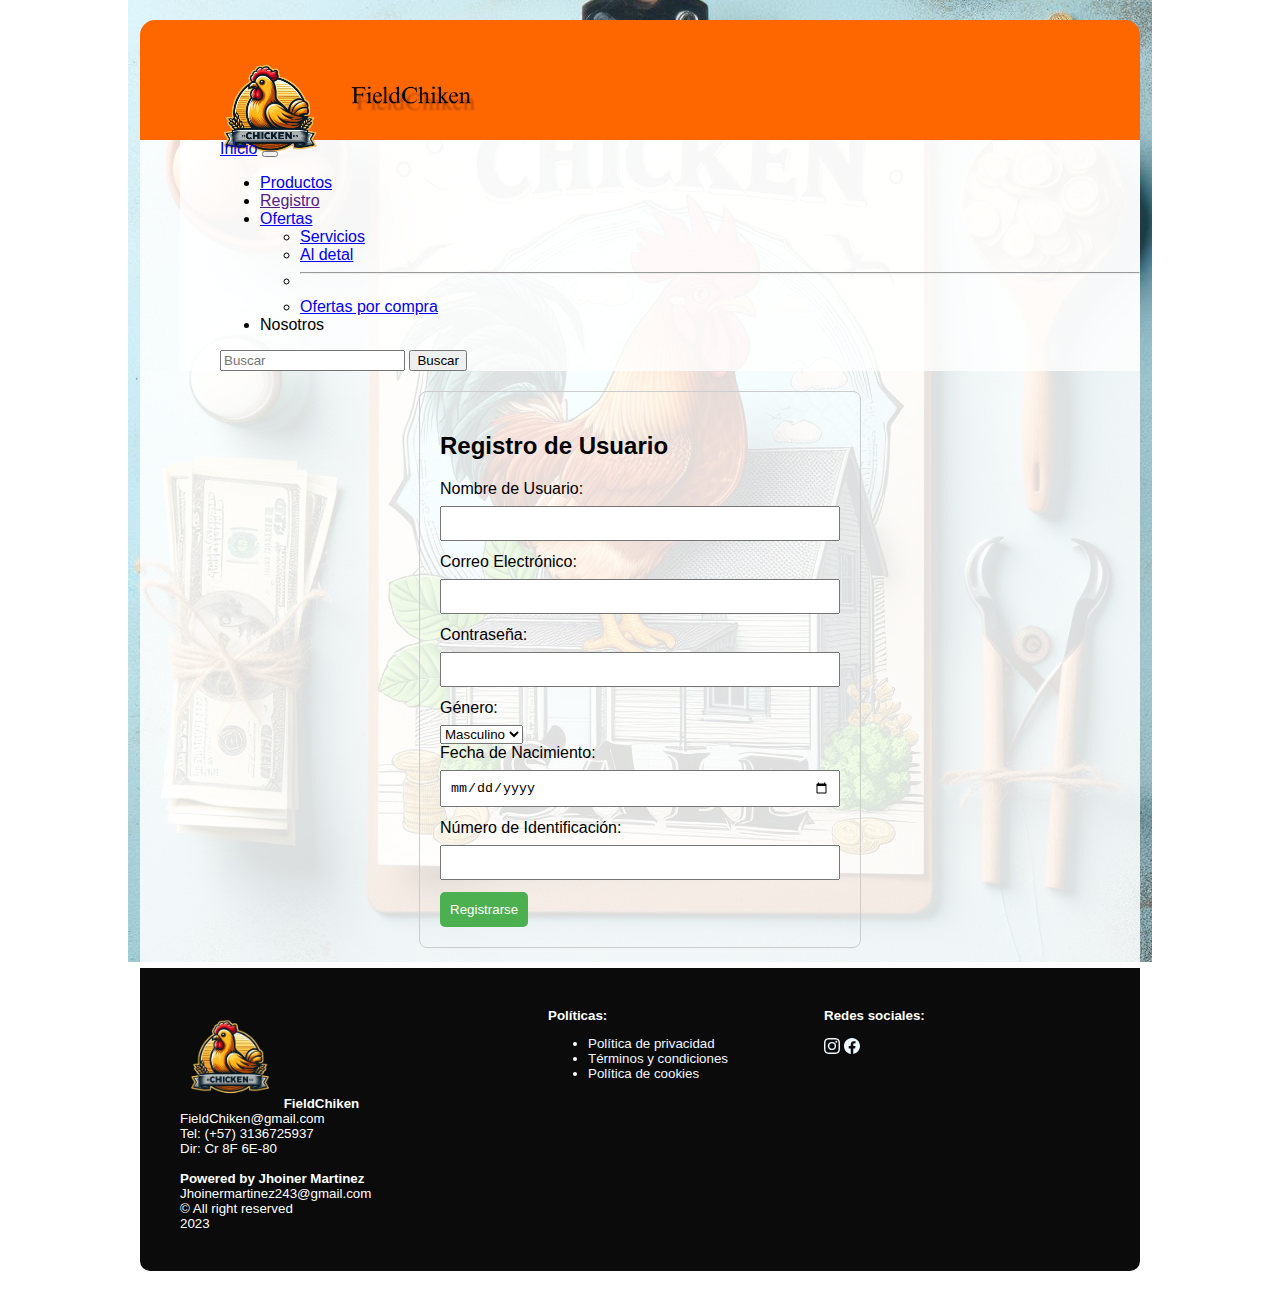
<file: registro.html>
<!DOCTYPE html>
<html lang="es">
<head>
    <meta charset="UTF-8">
    <meta name="viewport" content="width=device-width, initial-scale=1.0">
    <link rel="stylesheet" href="estilos/registro.css">
    <link href="https://cdn.jsdelivr.net/npm/bootstrap@5.3.2/dist/css/bootstrap.min.css" rel="stylesheet" integrity="sha384-T3c6CoIi6uLrA9TneNEoa7RxnatzjcDSCmG1MXxSR1GAsXEV/Dwwykc2MPK8M2HN" crossorigin="anonymous">
    <script src="https://cdn.jsdelivr.net/npm/bootstrap@5.3.2/dist/js/bootstrap.bundle.min.js" integrity="sha384-C6RzsynM9kWDrMNeT87bh95OGNyZPhcTNXj1NW7RuBCsyN/o0jlpcV8Qyq46cDfL" crossorigin="anonymous"></script>
    <title>Inicio bienvenido</title>
</head>
<body>
    <div class="container">
        <header>
            <img src="imagenes/renova.png.png" alt="" height="120px" width="120px">
            <img src="imagenes/Picsart_23-12-03_17-24-57-703.png" alt="" height="150px" width="150px">
            
        </header>
       

        <nav>
          
          <nav class="navbar navbar-expand-lg" style="justify-content: center;">
            <div class="container-fluid">
              <a class="navbar-brand" href="index.html">Inicio</a>
              <button class="navbar-toggler" type="button" data-bs-toggle="collapse" data-bs-target="#navbarSupportedContent" aria-controls="navbarSupportedContent" aria-expanded="false" aria-label="Toggle navigation">
                <span class="navbar-toggler-icon"></span>
              </button>
              <div class="collapse navbar-collapse" id="navbarSupportedContent">
                <ul class="navbar-nav me-auto mb-2 mb-lg-0">
                  <li class="nav-item">
                    <a class="nav-link active" aria-current="page" href="productos.html">Productos</a>
          
                  </li>
                  <li class="nav-item">
                    <a class="nav-link" href="">Registro</a>
                  </li>
                  <li class="nav-item dropdown">
                    <a class="nav-link dropdown-toggle" href="#" role="button" data-bs-toggle="dropdown" aria-expanded="false">
                      Ofertas
                    </a>
                    <ul class="dropdown-menu">
                      <li><a class="dropdown-item" href="#">Servicios</a></li>
                      <li><a class="dropdown-item" href="#">Al detal</a></li>
                      <li><hr class="dropdown-divider"></li>
                      <li><a class="dropdown-item" href="#">Ofertas por compra</a></li>
                    </ul>
                  </li>
                  <li class="nav-item">
                    <a class="nav-link disabled" aria-disabled="true">Nosotros</a>
                  </li>
                </ul>
                <form class="d-flex" role="Buscar">
                  <input class="form-control me-2" type="Buscar" placeholder="Buscar" aria-label="Buscar">
                  <button class="btn btn-outline-success" type="submit">Buscar</button>
                </form>
              </div>
            </div>
          </nav>
      </nav>
        <div class="contenido">
            <main>
              <div class="registration-form">
                <h2>Registro de Usuario</h2>
                <form id="registrationForm">
                    <label for="username">Nombre de Usuario:</label>
                    <input type="text" id="username" name="username" required>
        
                    <label for="email">Correo Electrónico:</label>
                    <input type="email" id="email" name="email" required>
        
                    <label for="password">Contraseña:</label>
                    <input type="password" id="password" name="password" required>
        
                    <label for="gender">Género:</label>
                    <select id="gender" name="gender">
                        <option value="male">Masculino</option>
                        <option value="female">Femenino</option>
                        <option value="other">Otro</option>
                    </select>
        
                    <label for="birthdate">Fecha de Nacimiento:</label>
                    <input type="date" id="birthdate" name="birthdate" required>
        
                    <label for="idNumber">Número de Identificación:</label>
                    <input type="text" id="idNumber" name="idNumber" required>
        
                    <button type="button" onclick="registerUser()">Registrarse</button>
                </form>
            </div>
        
              
            </main>

           
        </div>
        <footer>
            <div class="izq">
              <img src="imagenes/renova.png.png" alt="" height="100px" width="100px">
                <strong>FieldChiken</strong><br>
                FieldChiken@gmail.com<br>
                Tel: (+57) 3136725937<br>
                Dir: Cr 8F 6E-80<br><br>
                <strong>Powered by Jhoiner Martinez</strong><br>
                Jhoinermartinez243@gmail.com<br>
                &copy; All right reserved<br>
                2023
            </div>

            <div class="centro">
                <strong>Políticas:</strong><br>
                <ul>
                    <li><a href="##">Política de privacidad</a></li>
                    <li><a href="##">Términos y condiciones</a></li>
                    <li><a href="##">Política de cookies</a></li>
                </ul>
            </div>

            <div class="der">
                <strong>Redes sociales:</strong><br><br>
                <a href="https://www.instagram.com"><svg xmlns="http://www.w3.org/2000/svg" width="16" height="16" fill="currentColor" class="bi bi-instagram" viewBox="0 0 16 16">
                    <path d="M8 0C5.829 0 5.556.01 4.703.048 3.85.088 3.269.222 2.76.42a3.917 3.917 0 0 0-1.417.923A3.927 3.927 0 0 0 .42 2.76C.222 3.268.087 3.85.048 4.7.01 5.555 0 5.827 0 8.001c0 2.172.01 2.444.048 3.297.04.852.174 1.433.372 1.942.205.526.478.972.923 1.417.444.445.89.719 1.416.923.51.198 1.09.333 1.942.372C5.555 15.99 5.827 16 8 16s2.444-.01 3.298-.048c.851-.04 1.434-.174 1.943-.372a3.916 3.916 0 0 0 1.416-.923c.445-.445.718-.891.923-1.417.197-.509.332-1.09.372-1.942C15.99 10.445 16 10.173 16 8s-.01-2.445-.048-3.299c-.04-.851-.175-1.433-.372-1.941a3.926 3.926 0 0 0-.923-1.417A3.911 3.911 0 0 0 13.24.42c-.51-.198-1.092-.333-1.943-.372C10.443.01 10.172 0 7.998 0h.003zm-.717 1.442h.718c2.136 0 2.389.007 3.232.046.78.035 1.204.166 1.486.275.373.145.64.319.92.599.28.28.453.546.598.92.11.281.24.705.275 1.485.039.843.047 1.096.047 3.231s-.008 2.389-.047 3.232c-.035.78-.166 1.203-.275 1.485a2.47 2.47 0 0 1-.599.919c-.28.28-.546.453-.92.598-.28.11-.704.24-1.485.276-.843.038-1.096.047-3.232.047s-2.39-.009-3.233-.047c-.78-.036-1.203-.166-1.485-.276a2.478 2.478 0 0 1-.92-.598 2.48 2.48 0 0 1-.6-.92c-.109-.281-.24-.705-.275-1.485-.038-.843-.046-1.096-.046-3.233 0-2.136.008-2.388.046-3.231.036-.78.166-1.204.276-1.486.145-.373.319-.64.599-.92.28-.28.546-.453.92-.598.282-.11.705-.24 1.485-.276.738-.034 1.024-.044 2.515-.045v.002zm4.988 1.328a.96.96 0 1 0 0 1.92.96.96 0 0 0 0-1.92zm-4.27 1.122a4.109 4.109 0 1 0 0 8.217 4.109 4.109 0 0 0 0-8.217zm0 1.441a2.667 2.667 0 1 1 0 5.334 2.667 2.667 0 0 1 0-5.334z"/>
                </svg></a>
                <a href="https://www.facebook.com/"><svg xmlns="http://www.w3.org/2000/svg" width="16" height="16" fill="currentColor" class="bi bi-facebook" viewBox="0 0 16 16">
                    <path d="M16 8.049c0-4.446-3.582-8.05-8-8.05C3.58 0-.002 3.603-.002 8.05c0 4.017 2.926 7.347 6.75 7.951v-5.625h-2.03V8.05H6.75V6.275c0-2.017 1.195-3.131 3.022-3.131.876 0 1.791.157 1.791.157v1.98h-1.009c-.993 0-1.303.621-1.303 1.258v1.51h2.218l-.354 2.326H9.25V16c3.824-.604 6.75-3.934 6.75-7.951"/>
                  </svg></a>
            </div>
        </footer>
    </div>
</body>
</html>
</file>
<file: estilos/estilo_general.css>
body{
    font-family: Verdana, Geneva, Tahoma, sans-serif;
    margin: 0;
    padding: 0;
    background-image: url("../imagenes/fondo2.jpg");
    background-size: auto;
    background-position: center;
    background-repeat: no-repeat;
    background-attachment: fixed;
    margin: 0;
}

.container{
    padding: 20px;
    padding-top: 10px;
    min-height: 100%;
    max-width: 1000px;
    margin: auto;
}

header{
    background-color: rgb(254, 102, 0);
    font-size: 20pt;
    padding-left: 70px;
    margin-top: 0px;
    border-top-right-radius: 15px;
    border-top-left-radius: 15px;
    height: 120px;
}

nav{
    background-color: rgba(255, 255, 255, 0.811);
    padding-left: 40px;
}

.contenido{
    display: 1000px;
    flex-wrap: wrap;
    min-height: 100%;
}

main{
    flex: 8;
    padding: 20px;
    background-color: rgba(255, 255, 255, 0.85);
    min-height: 100%;
}

aside{
    flex: 2;
    padding: 20px;
    background-color: rgb(251, 251, 162);
}

footer{
    display: flex;
    flex-wrap: wrap;
    background-color: rgba(0, 0, 0, 0.955);
    color: rgb(255, 255, 255);
    font-size: 10pt;
    padding: 40px;
    border-bottom-left-radius: 10px;
    border-bottom-right-radius: 10px;
    
}

footer a{
    text-decoration: none;
    color: aliceblue;
}

footer a:hover{
    color: aqua;
}

footer .izq{
    flex: 4;
}

footer .centro{
    flex: 3;
}

footer .der{
    flex: 3;
}

main a{
    text-decoration: none;
    
}

main p{
    color: black;
}

.menu {
    width: 100%;
    background-color: #ffffffa7;
    justify-content: center;
  align-items: center;
  }
  
  .productos {
    display: flex;
    flex-wrap: wrap;
    justify-content: center;
  align-items: center;
  }
  
  .producto-lado-a-lado {
    width: 35%;
    margin-bottom: 20px;
    justify-content: center;
  align-items: center;
  
  }
  
  .imagen {
    width: 150%;
  }
  
  .informacion {
    padding: 10px;
  }
  
  .h2 {
    font-size: 20px;
  }
  
  .p {
    font-size: 16px;
  }
  
  .strong {
    font-weight: bold;
  }
  
  .boton-compra {
    background-color: #000;
    color: #fff;
    padding: 10px 20px;
    border-radius: 5px;
  
  }

  main .centro{
    flex:  4;
  }
 
  .espacio {
    width: 200px;
    height: 50x;
  }


  .registration-form {
    max-width: 400px;
    margin: auto;
    padding: 20px;
    border: 1px solid #ccc;
    border-radius: 8px;
}

.registration-form label {
    display: block;
    margin-bottom: 8px;
}

.registration-form input {
    width: 100%;
    padding: 8px;
    margin-bottom: 12px;
    box-sizing: border-box;
}

.registration-form button {
    background-color: #4caf50;
    color: #fff;
    padding: 10px;
    border: none;
    border-radius: 5px;
    cursor: pointer;
}
</file>
<file: estilos/estilo_copy.css>
body{
    font-family: Verdana, Geneva, Tahoma, sans-serif;
    margin: 0;
    padding: 0;
    background-image: url("../imagenes/fondo2.jpg");
    background-size: auto;
    background-position: center;
    background-repeat: no-repeat;
    background-attachment: fixed;
    margin: 0;
}

.container{
    padding: 20px;
    padding-top: 10px;
    min-height: 100%;
    max-width: 1000px;
    margin: auto;
}

header{
    background-color: rgba(254, 102, 0, 0);
    font-size: 20pt;
    padding-left: 70px;
    margin-top: 0px;
    border-top-right-radius: 15px;
    border-top-left-radius: 15px;
    height: 120px;
}

nav{
    background-color: rgba(255, 255, 255, 0.811);
    padding-left: 30px;
}

.contenido{
    display: flex;
    flex-wrap: wrap;
    min-height: 100%;
}

main{
    flex: 9;
    padding: 40px;
    background-color: rgba(255, 255, 255, 0.85);
    min-height: 100%;
    justify-content: center;
  align-items: center;
}

aside{
    flex: 1;
    padding: 40px;
    background-color: rgba(251, 251, 162, 0.485);
   
}

footer{
    display: flex;
    flex-wrap: wrap;
    background-color: rgba(0, 0, 0, 0.955);
    color: rgb(255, 255, 255);
    font-size: 10pt;
    padding: 40px;
    border-bottom-left-radius: 10px;
    border-bottom-right-radius: 10px;
    
}

footer a{
    text-decoration: none;
    color: aliceblue;
}

footer a:hover{
    color: aqua;
}

footer .izq{
    flex: 4;
}

footer .centro{
    flex: 3;
}

footer .der{
    flex: 3;
}

main a{
    text-decoration: none;
    
}

main p{
    color: black;
}

.menu {
    width: 100%;
    background-color: #ffffff;
    justify-content: center;
  align-items: center;
  }
  
  .productos {
    display: flex;
    flex-wrap: wrap;
    justify-content: center;
  align-items: center;
  }
  
  .producto-lado-a-lado {
    width: 35%;
    margin-bottom: 20px;
    justify-content: center;
  align-items: center;
  
  }
  
  .imagen {
    width: 150%;
  }
  
  .informacion {
    padding: 10px;
  }
  
  .h2 {
    font-size: 20px;
  }
  
  .p {
    font-size: 16px;
  }
  
  .strong {
    font-weight: bold;
   justify-content: flex-start;
  }
  
  .boton-compra {
    background-color: #000;
    color: #fff;
    padding: 10px 20px;
    border-radius: 5px;
  }

  main .centro{
    flex:  4;
  }
 
  .espacio {
    width: 200px;
    height: 50x;
  }
  aside {
    flex: 4;
  }

  .product-navigation {
    width: 200px;
    background-color: rgba(255, 255, 255, 0.918);
    padding: 10px;
    box-shadow: 2px 0 5px rgba(0, 0, 0, 0.1);
}

.product-navigation h2 {
    font-size: 18px;
    margin-bottom: 10px;
}

.product-navigation ul {
    list-style-type: none;
    padding: 0;
    margin: 0;
}

.product-navigation li {
    margin-bottom: 8px;
}

.product-navigation a {
    text-decoration: none;
    color: #333;
    font-weight: bold;
}

.product-navigation a:hover {
    color: #ff6347;
}

aside .izq{
  flex-wrap: wrap;
}

main strong{
  width: 100%;
   
}
</file>
<file: estilos/recetas.css>
body{
    font-family: Verdana, Geneva, Tahoma, sans-serif;
    margin: 0;
    padding: 0;
    background-color: #000;
    background-size: auto;
    background-position: center;
    background-repeat: no-repeat;
    background-attachment: fixed;
    margin: 0;
    color: #000;
}

.container{
    padding: 20px;
    padding-top: 10px;
    min-height: 100%;
    max-width: 1000px;
    margin: auto;
}

header{
    background-color: rgb(254, 102, 0);
    font-size: 20pt;
    padding-left: 70px;
    margin-top: 0px;
    border-top-right-radius: 15px;
    border-top-left-radius: 15px;
    height: 120px;
}

nav{
    background-color: rgb(255, 255, 255);
    padding-left: 40px;
}

.contenido{
    display: 1000px;
    flex-wrap: wrap;
    min-height: 100%;
}

main{
    flex: 8;
    padding: 20px;
    background-color: rgb(255, 255, 255);
    min-height: 100%;
}

aside{
    flex: 2;
    padding: 20px;
    background-color: rgb(251, 251, 162);
}

footer{
    display: flex;
    flex-wrap: wrap;
    background-color: rgba(0, 0, 0, 0.955);
    color: rgb(255, 255, 255);
    font-size: 10pt;
    padding: 40px;
    border-bottom-left-radius: 10px;
    border-bottom-right-radius: 10px;
    
}

footer a{
    text-decoration: none;
    color: aliceblue;
}

footer a:hover{
    color: aqua;
}

footer .izq{
    flex: 4;
}

footer .centro{
    flex: 3;
}

footer .der{
    flex: 3;
}

main a{
    text-decoration: none;
    
}

main p{
    color: black;
}

.menu {
    width: 100%;
    background-color: #ffffff;
    justify-content: center;
  align-items: center;
  }
  
  .productos {
    display: flex;
    flex-wrap: wrap;
    justify-content: center;
  align-items: center;
  }
  
  .producto-lado-a-lado {
    width: 35%;
    margin-bottom: 20px;
    justify-content: center;
  align-items: center;
  
  }
  
  .imagen {
    width: 150%;
  }
  
  .informacion {
    padding: 10px;
  }
  
  .h2 {
    font-size: 20px;
  }
  
  .p {
    font-size: 16px;
  }
  
  .strong {
    font-weight: bold;
  }
  
  .boton-compra {
    background-color: #000;
    color: #fff;
    padding: 10px 20px;
    border-radius: 5px;
  
  }

  main .centro{
    flex:  4;
  }
 
  .espacio {
    width: 200px;
    height: 50x;
  }


  .registration-form {
    max-width: 400px;
    margin: auto;
    padding: 20px;
    border: 1px solid #ccc;
    border-radius: 8px;
}

.registration-form label {
    display: block;
    margin-bottom: 8px;
}

.registration-form input {
    width: 100%;
    padding: 8px;
    margin-bottom: 12px;
    box-sizing: border-box;
}

.registration-form button {
    background-color: #4caf50;
    color: #fff;
    padding: 10px;
    border: none;
    border-radius: 5px;
    cursor: pointer;
}
body {
  font-family: Arial, sans-serif;
  margin: 0;
  padding: 20px;
}

section {
  display: flex;
  flex-wrap: wrap;
  justify-content: space-between;
}

.product {
  flex-basis: calc(33.33% - 20px);
  margin-bottom: 20px;
}

.product img {
  max-width: 100%;
  height: auto;
  border-radius: 8px;
  margin-bottom: 10px;
}

.product h2 {
  font-size: 18px;
  margin-bottom: 10px;
}

.product p {
  margin-bottom: 10px;
}

.product button {
  background-color: #4caf50;
  color: #fff;
  padding: 10px;
  border: none;
  border-radius: 5px;
  cursor: pointer;
  display: block;
  width: 100%;
}

.recipe {
  max-width: 600px;
  margin: auto;
  padding: 20px;
  border: 1px solid #ccc;
  border-radius: 8px;
}

.recipe h2 {
  font-size: 24px;
  margin-bottom: 20px;
}

.recipe p {
  margin-bottom: 10px;
}
</file>
<file: estilos/registro.css>
body{
    font-family: Verdana, Geneva, Tahoma, sans-serif;
    margin: 0;
    padding: 0;
    background-image: url("../imagenes/fondo2.jpg");
    background-size: auto;
    background-position: center;
    background-repeat: no-repeat;
    background-attachment: fixed;
    margin: 0;
}

.container{
    padding: 20px;
    padding-top: 10px;
    min-height: 100%;
    max-width: 1000px;
    margin: auto;
}

header{
    background-color: rgb(254, 102, 0);
    font-size: 20pt;
    padding-left: 70px;
    margin-top: 10px;
    border-top-right-radius: 15px;
    border-top-left-radius: 15px;
    height: 120px;
}

nav{
    background-color: rgba(255, 255, 255, 0.811);
    padding-left: 40px;
}

.contenido{
    display: 1000px;
    flex-wrap: wrap;
    min-height: 100%;
}

main{
    flex: 8;
    padding: 20px;
    background-color: rgba(255, 255, 255, 0.85);
    min-height: 100%;
}

aside{
    flex: 2;
    padding: 20px;
    background-color: rgb(251, 251, 162);
}

footer{
    display: flex;
    flex-wrap: wrap;
    background-color: rgba(0, 0, 0, 0.955);
    color: rgb(255, 255, 255);
    font-size: 10pt;
    padding: 40px;
    border-bottom-left-radius: 10px;
    border-bottom-right-radius: 10px;
    
}

footer a{
    text-decoration: none;
    color: aliceblue;
}

footer a:hover{
    color: aqua;
}

footer .izq{
    flex: 4;
}

footer .centro{
    flex: 3;
}

footer .der{
    flex: 3;
}

main a{
    text-decoration: none;
    
}

main p{
    color: black;
}

.menu {
    width: 100%;
    background-color: #ffffffa7;
    justify-content: center;
  align-items: center;
  }
  
  .productos {
    display: flex;
    flex-wrap: wrap;
    justify-content: center;
  align-items: center;
  }
  
  .producto-lado-a-lado {
    width: 35%;
    margin-bottom: 20px;
    justify-content: center;
  align-items: center;
  
  }
  
  .imagen {
    width: 150%;
  }
  
  .informacion {
    padding: 10px;
  }
  
  .h2 {
    font-size: 20px;
  }
  
  .p {
    font-size: 16px;
  }
  
  .strong {
    font-weight: bold;
  }
  
  .boton-compra {
    background-color: #000;
    color: #fff;
    padding: 10px 20px;
    border-radius: 5px;
  
  }

  main .centro{
    flex:  4;
  }
 
  .espacio {
    width: 200px;
    height: 50x;
  }


  .registration-form {
    max-width: 400px;
    margin: auto;
    padding: 20px;
    border: 1px solid #ccc;
    border-radius: 8px;
}

.registration-form label {
    display: block;
    margin-bottom: 8px;
}

.registration-form input {
    width: 100%;
    padding: 8px;
    margin-bottom: 12px;
    box-sizing: border-box;
}

.registration-form button {
    background-color: #4caf50;
    color: #fff;
    padding: 10px;
    border: none;
    border-radius: 5px;
    cursor: pointer;
}
</file>
